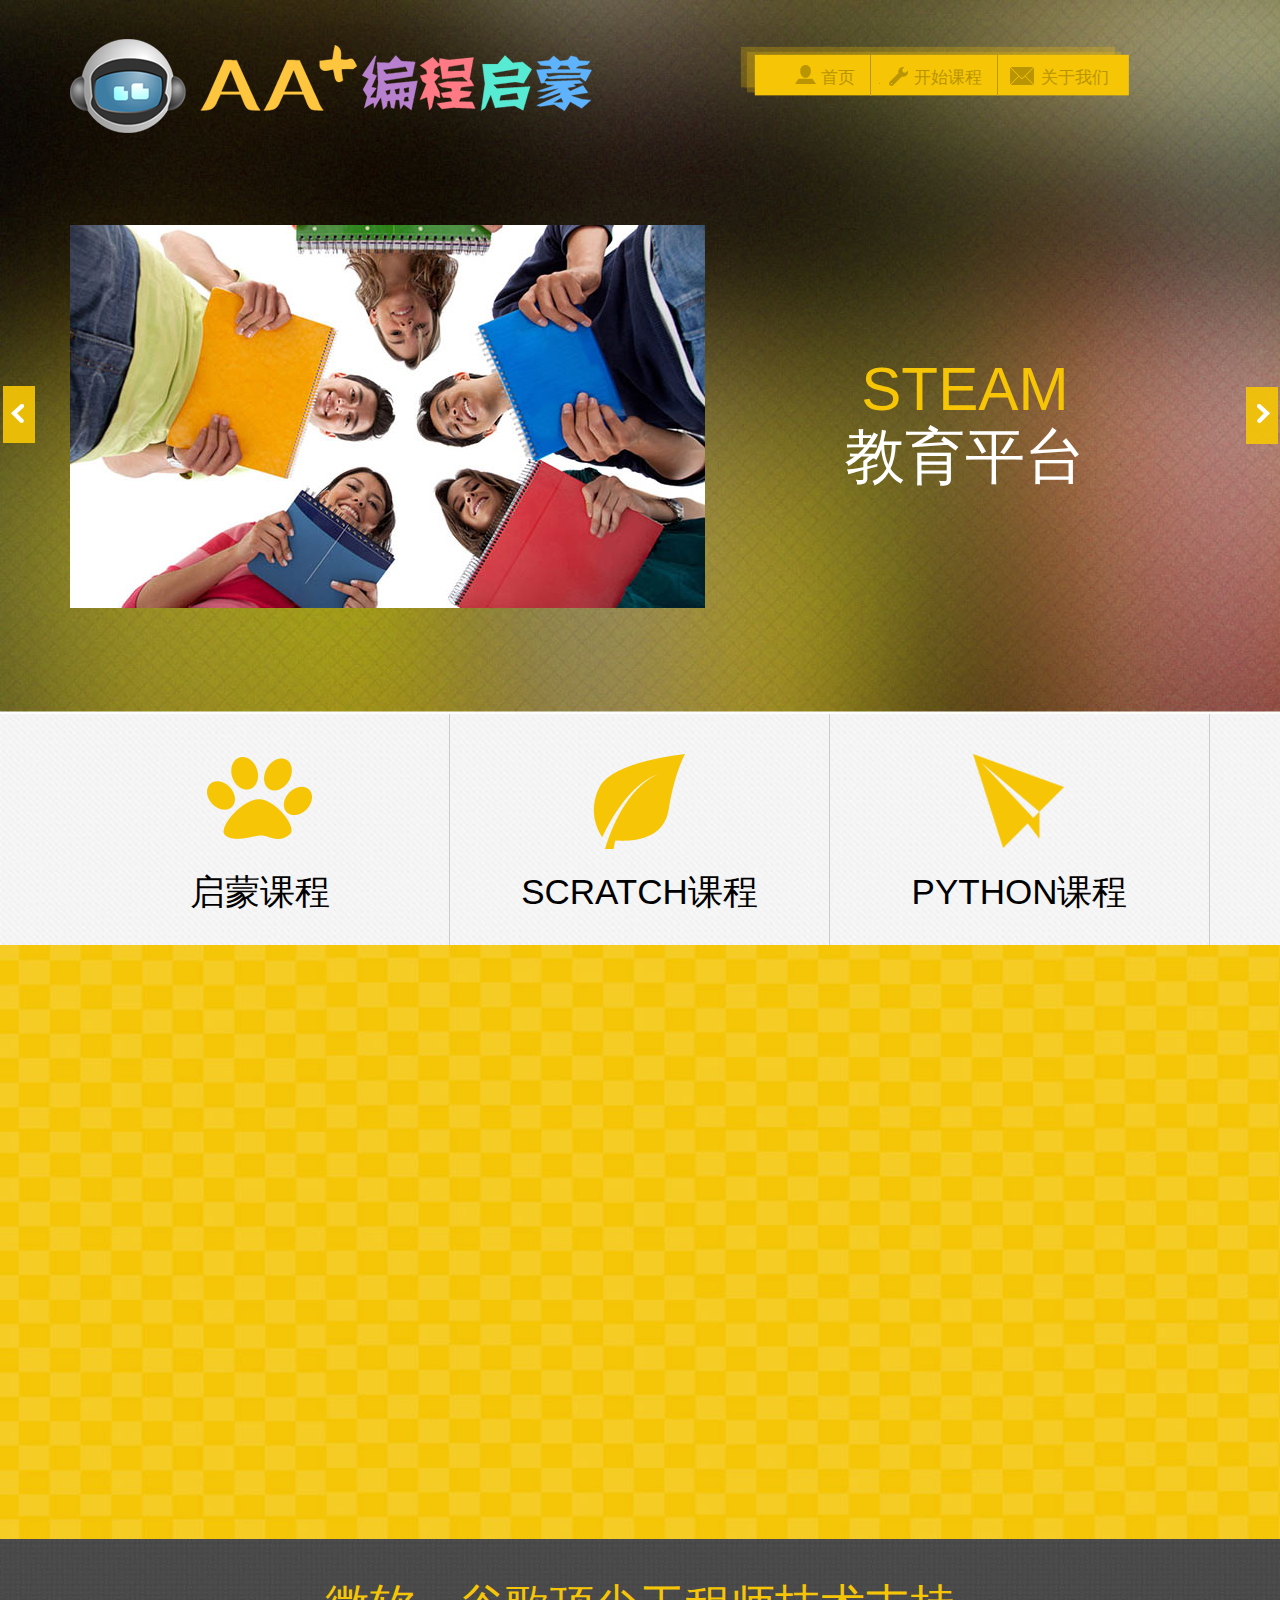
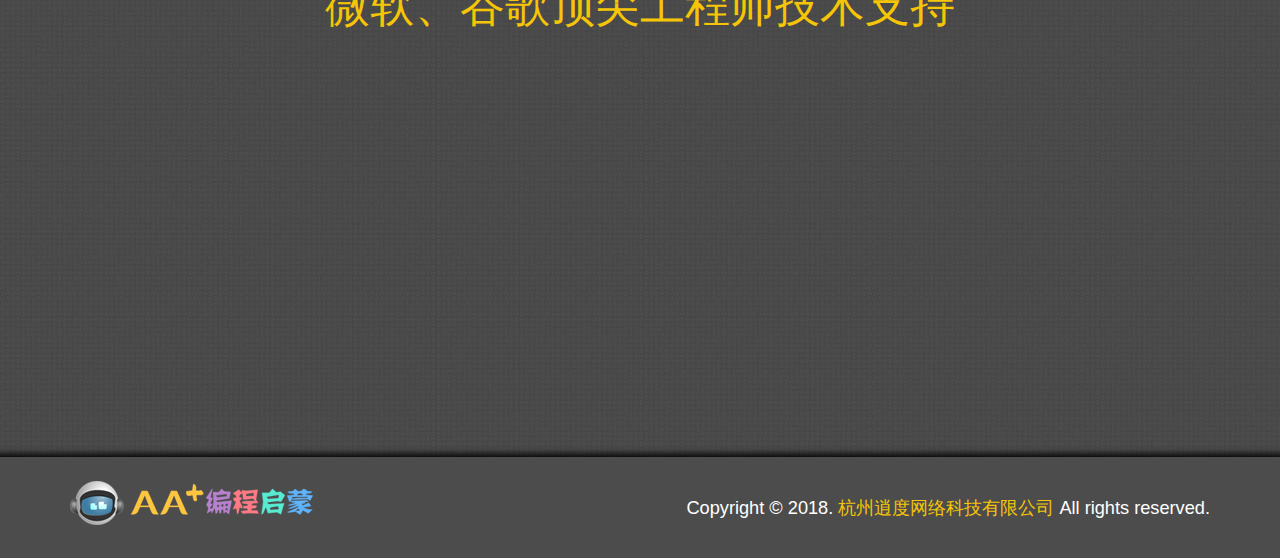
<file: index.html>
<!DOCTYPE html>
<html>
<head>
<title>AA+少儿编程启蒙教学</title>
<link rel="icon" href="images/favicon.ico" type="image/x-icon" />
<link rel="shortcut icon" href="images/favicon.ico" type="image/x-icon" />
<link href="css/bootstrap.css" rel="stylesheet" type="text/css" media="all" />
<!-- jQuery (necessary for Bootstrap's JavaScript plugins) -->
<script src="js/jquery.min.js"></script>
<!-- Custom Theme files -->
<!--theme-style-->
<link href="css/style.css" rel="stylesheet" type="text/css" media="all" />	
<!--//theme-style-->
<meta name="viewport" content="width=device-width, initial-scale=1">
<meta http-equiv="Content-Type" content="text/html; charset=utf-8" />
<meta name="keywords" content="Theyalow Responsive web template, Bootstrap Web Templates, Flat Web Templates, Andriod Compatible web template, 
Smartphone Compatible web template, free webdesigns for Nokia, Samsung, LG, SonyErricsson, Motorola web design" />
<script type="application/x-javascript"> addEventListener("load", function() { setTimeout(hideURLbar, 0); }, false); function hideURLbar(){ window.scrollTo(0,1); } </script>
<!--fonts-->
<link href='#css?family=Open+Sans:400,300,600,700,800' rel='stylesheet' type='text/css'>
<!--//fonts-->
<link rel="stylesheet" href="css/jquery.ui.slider.css" type="text/css" media="all" />
		<link rel="stylesheet" href="css/more.css" type="text/css" media="screen"/>
		<!---- animated-css ---->
<link href="css/animate.css" rel="stylesheet" type="text/css" media="all">
<script src="js/wow.min.js"></script>
		<script>
			 new WOW().init();
		</script>
<!---- animated-css ---->	
</head>
<body> 
<!--header-->
	<div class="header">
			<div class="container">
				<div class="logo">
					<a href="index.html"><img src="images/logo.png" alt="" /></a>
				</div>
				<div class="top-nav">
				<span class="menu"> </span>
					<ul>
						<li><a href="index.html" class="scroll"><span> </span> 首页</a></li>
						<li><a href="curriculum.html" class="scroll"> <span class="service"> </span>开始课程</a></li>						
						<li><a href="about.html" class="scroll"><span class="mail"> </span>关于我们</a></li>
					</ul>
					<script>
					$("span.menu").click(function(){
						$(".top-nav ul").slideToggle(300, function(){
						});
					});
				</script>
				</div>
			<div class="clearfix"> </div>
		</div>
	
	<!--banner-->
	<div class="banner wow bounceIn" data-wow-delay="0.4s">	
		  <div class="wmuSlider example1">
			   <div class="wmuSliderWrapper">
			 <article style="position: absolute; width: 100%; opacity: 0;"> 
				   	<div class="banner-wrap">
					<div class="container">
						<div class="parrot" >
							<iframe src="images/slider1.jpg"  webkitallowfullscreen mozallowfullscreen allowfullscreen></iframe> 
						 </div>
						   <h2 class="cool"><span>STEAM</span> 教育平台</h2>
				   		 <div class="clearfix"> </div>
						 </div>
				   	 </div>
			</article>
			 <article style="position: absolute; width: 100%; opacity: 0;"> 
				   		<div class="banner-wrap">
						<div class="container">
						<div class="parrot" >
						<iframe src="images/slider2.jpg" webkitallowfullscreen mozallowfullscreen allowfullscreen></iframe>
						 </div>
						   <h2 class="cool"><span>微软、谷歌</span> 课程设计</h2>
				   		 <div class="clearfix"> </div>
						 </div>
				   	 </div>
			</article>
			 <article style="position: absolute; width: 100%; opacity: 0;"> 
				   		<div class="banner-wrap">
						<div class="container">
						<div class="parrot" >
							<iframe src="images/slider3.jpg"  webkitallowfullscreen mozallowfullscreen allowfullscreen></iframe> 
						 </div>
						   <h2 class="cool"><span>锻炼思维</span> 培养逻辑</h2>
				   		 <div class="clearfix"> </div>
						 </div>
				   	 </div>
			</article>
			</div>
		</div>
		<!---->
		  <script src="js/jquery.wmuSlider.js"></script> 
			  <script>
       			$('.example1').wmuSlider({
					 pagination : false,
				});         
   		     </script> 	
		
		</div>   
	</div>
	<!--content-->
	<div class="content">
		<div class="free ">
			<div class="container">
				<h1 id="curriculum"></h1>
				<div class="col-md-4 design wow bounceIn" data-wow-delay="0.4s">
					<a href="curriculum.html"><img src="images/arrow.png" alt="" /></a>
					<span>启蒙课程</span>
				</div>
				<div class="col-md-4 design wow bounceIn" data-wow-delay="0.4s">
					<a href="curriculum.html"><img src="images/leaf.png" alt="" /></a>
					<span>Scratch课程</span>
				</div>
				<div class="col-md-4 design wow bounceIn" data-wow-delay="0.4s">
					<a href="curriculum.html"><img src="images/arr.png" alt="" /></a>
					<span>python课程</span>
				</div>
				<div class="clearfix"> </div>
			</div>
		</div>
		<!---->
		<div class="men ">	
		<div class="banner wow bounceIn" data-wow-delay="0.4s">	
		  <div class="wmuSlider example1">
			   <div class="wmuSliderWrapper">
			 <article style="position: absolute; width: 100%; opacity: 0;"> 
				   	<div class="banner-wrap">
					<div class="container">
						<div class="parrot-in" >
							<img src="images/long.png"  webkitallowfullscreen mozallowfullscreen allowfullscreen></img> 
						 </div>
				   		 <div class="clearfix"> </div>
						 </div>
				   	 </div>
			</article>
			 <article style="position: absolute; width: 100%; opacity: 0;"> 
				   		<div class="banner-wrap">
						<div class="container">
						<div class="parrot-in" >
						<img src="images/long.png" webkitallowfullscreen mozallowfullscreen allowfullscreen></img>
						 </div>
				   		 <div class="clearfix"> </div>
						 </div>
				   	 </div>
			</article>
			 <article style="position: absolute; width: 100%; opacity: 0;"> 
				   		<div class="banner-wrap">
						<div class="container">
						<div class="parrot-in" >
							<img src="images/long.png"  webkitallowfullscreen mozallowfullscreen allowfullscreen></img> 
						 </div>
				   		 <div class="clearfix"> </div>
						 </div>
				   	 </div>
			</article>
			</div>
		</div>
		<!---->
		  <script src="js/jquery.wmuSlider.js"></script> 
			  <script>
       			$('.example1').wmuSlider({
					 pagination : false,
				});         
   		     </script> 	
		
		</div>   	
		</div>
	
		<script type="text/javascript" src="js/jquery.min.js"></script>
		<script type="text/javascript" src="js/jquery-ui.min.js"></script>
		<script type="text/javascript">
			/*
			the images preload plugin
			*/
			(function($) {
				$.fn.preload = function(options) {
					var opts 	= $.extend({}, $.fn.preload.defaults, options);
					o			= $.meta ? $.extend({}, opts, this.data()) : opts;
					var c		= this.length,
						l		= 0;
					return this.each(function() {
						var $i	= $(this);
						$('<img/>').load(function(i){
							++l;
							if(l == c) o.onComplete();
						}).attr('src',$i.attr('src'));	
					});
				};
				$.fn.preload.defaults = {
					onComplete	: function(){return false;}
				};
			})(jQuery);
		</script>
		<script type="text/javascript">
			/*
			the thumbnail slider plugin
			*/
			(function($) {
				
				var methods = {
					init 	: function(options) {
					var opts = $.extend({}, $.fn.thumbnailSlider.defaults, options);
					return this.each(function() {
						var $this 				= $(this),
						o 					= $.meta ? $.extend({}, opts, $pxs_container.data()) : opts;

						var $ts_container		= $this.children('.ts_container'),
						$ts_thumbnails		= $ts_container.children('.ts_thumbnails'),
						$nav_elems			= $ts_container.children('li').not($ts_thumbnails),
						total_elems			= $nav_elems.length,
						$ts_preview_wrapper	= $ts_thumbnails.children('.ts_preview_wrapper'),
						$arrow				= $ts_thumbnails.children('span'),
						$ts_preview			= $ts_preview_wrapper.children('.ts_preview');

						/*
						calculate sizes for $ts_thumbnails:
						width 	-> width thumbnail + border (2*5)
						height 	-> height thumbnail + border + triangle height(6)
						top		-> -(height plus margin of 5)
						left	-> leftDot - 0.5*width + 0.5*widthNavDot
							this will be set when hovering the nav,
							and the default value will correspond to the first nav dot
						 */
						var w_ts_thumbnails	= o.thumb_width + 2*5,
						h_ts_thumbnails	= o.thumb_height + 2*5 + 6,
						t_ts_thumbnails	= -(h_ts_thumbnails + 5),
						$first_nav		= $nav_elems.eq(0),
						l_ts_thumbnails	= $first_nav.position().left - 0.5*w_ts_thumbnails + 0.5*$first_nav.width();

						$ts_thumbnails.css({
							width	: w_ts_thumbnails + 'px',
							height	: h_ts_thumbnails + 'px',
							top		: t_ts_thumbnails + 'px',
							left	: l_ts_thumbnails + 'px'
						});

						/*
						calculate the top and left for the arrow of the tooltip
						top		-> thumb height + border(2*5)
						left	-> (thumb width + border)/2 -width/2
						 */
						var t_arrow	= o.thumb_height + 2*5,
						l_arrow	= (o.thumb_width + 2*5) / 2 - $arrow.width() / 2;
						$arrow.css({
							left	: l_arrow + 'px',
							top		: t_arrow + 'px'
						});

						/*
						calculate the $ts_preview width -> thumb width times number of thumbs
						 */
						$ts_preview.css('width' , total_elems*o.thumb_width + 'px');

						/*
						set the $ts_preview_wrapper width and height -> thumb width / thumb height
						 */
						$ts_preview_wrapper.css({
							width	: o.thumb_width + 'px',
							height	: o.thumb_height + 'px'
						});

						//hover the nav elems
						$nav_elems.bind('mouseenter',function(){
							var $nav_elem	= $(this),
							idx			= $nav_elem.index();

							/*
							calculate the new left
							for $ts_thumbnails
							 */
							var new_left	= $nav_elem.position().left - 0.5*w_ts_thumbnails + 0.5*$nav_elem.width();

							$ts_thumbnails.stop(true)
							.show()
							.animate({
								left	: new_left + 'px'
							},o.speed,o.easing);

							/*
							animate the left of the $ts_preview to show the right thumb
							 */
							$ts_preview.stop(true)
							.animate({
								left	: -idx*o.thumb_width + 'px'
							},o.speed,o.easing);

							//zoom in the thumb image if zoom is true
							if(o.zoom && o.zoomratio > 1){
								var new_width	= o.zoomratio * o.thumb_width,
								new_height	= o.zoomratio * o.thumb_height;

								//increase the $ts_preview width in order to fit the zoomed image
								var ts_preview_w	= $ts_preview.width();
								$ts_preview.css('width' , (ts_preview_w - o.thumb_width + new_width)  + 'px');

								$ts_preview.children().eq(idx).find('img').stop().animate({
									width		: new_width + 'px',
									height		: new_height + 'px'
								},o.zoomspeed);
							}

						}).bind('mouseleave',function(){
							//if zoom set the width and height to defaults
							if(o.zoom && o.zoomratio > 1){
								var $nav_elem	= $(this),
								idx			= $nav_elem.index();
								$ts_preview.children().eq(idx).find('img').stop().css({
									width	: o.thumb_width + 'px',
									height	: o.thumb_height + 'px'
								});
							}

							$ts_thumbnails.stop(true)
							.hide();

						}).bind('click',function(e){
							var $nav_elem	= $(this),
							idx			= $nav_elem.index();
							$nav_elems.removeClass('selected').eq(idx).addClass('selected');
							o.onClick(idx);
								//e.preventDefault();
						});
					});
					},
					update 	: function(idx) {
						return this.each(function(){
							var $this 			= $(this),
								$ts_container	= $this.children('.ts_container'),
								$ts_thumbnails	= $ts_container.children('.ts_thumbnails'),
								$nav_elems		= $ts_container.children('li').not($ts_thumbnails);
							$nav_elems.removeClass('selected').eq(idx).addClass('selected');
						});	
					}
				};
				
				$.fn.thumbnailSlider = function(method) {
					if ( methods[method] ) {
						return methods[method].apply( this, Array.prototype.slice.call( arguments, 1 ));
					} else if ( typeof method === 'object' || ! method ) {
						return methods.init.apply( this, arguments );
					} else {
						$.error( 'Method ' +  method + ' does not exist on jQuery.thumbnailSlider' );
					}  
				};
				$.fn.thumbnailSlider.defaults = {
					speed		: 100,//speed of each slide animation
					easing		: 'jswing',//easing effect for the slide animation
					thumb_width	: 75,//your photos width
					thumb_height: 75,//your photos height
					zoom		: false,//zoom animation for the thumbs
					zoomratio	: 1.3,//multiplicator for zoom (must be > 1)
					zoomspeed	: 15000,//speed of zoom animation
					onClick		: function(){return false;}//click callback
				};
			})(jQuery);
		</script>
		<script type="text/javascript">
			$(function() {
				var $thumbnailSlider= $('#thumbnailSlider'),
					$slider			= $('#slider'),
					$pg_photos		= $('#pg_photos'),
					$pg_container	= $('#pg_container'),
					$pg_scrollWrapper	= $('#pg_scrollWrapper'),
					$pg_photos_elem	= $pg_photos.children(),
					$pg_photos_img	= $pg_photos_elem.find('img'),
					is_safari = navigator.userAgent.toLowerCase().indexOf('safari') > -1 
								&& 
									  navigator.userAgent.toLowerCase().indexOf('chrome') == -1,
					pg_photos_width	= 0;				  
				
				//preload the images				
				$pg_photos_img.preload({
					onComplete	: function(){
						init();
						//force the hashchange event
						//so that it slides to the image passed in the url
						$(window).hashchange();
					}
				});
				function init(){
					initThumbnailSlider();
					configGallery();
					initSlider();
					initEvents();
				}
				//init the thumbs slider plugin
				function initThumbnailSlider(){
					$thumbnailSlider.thumbnailSlider({
							thumb_width	: 75,
						thumb_height: 75
						});
				}
				function configGallery(){
					$('BODY').css('overflow-x','hidden');
					//we need to set the width of the $pg_photos,
					//which is the sum of its childrens width
						$pg_photos.children().each(function(){
							pg_photos_width += $(this).outerWidth(true);
						});
						$pg_photos.css('width',pg_photos_width+'px');
				}
				function initSlider(){
					$pg_scrollWrapper.show();
						//innitialize the slider
					var old_value 	= 0, //last value of the slider
						dir			= 1; //direction 	
						$slider.slider('destroy').slider({
							orientation	: 'horizontal',
							max			: pg_photos_width - $pg_photos.children(':last').outerWidth(true),
							min			: 0,
							value		: 0,
							slide		: function(event, ui) {
								$pg_photos.css('left',-ui.value+'px');						
							//the 3d effect
								if(is_safari){
								//the dir will define the value for the rotationY (negative or positive)
								dir 		= (old_value < ui.value) ? 1 : -1;
								old_value 	= ui.value;	
									if(dir == 1 && !$pg_container.hasClass('turnLeft'))	
									$pg_container.addClass('turnLeft')
												 .removeClass('turnRight flat');
									else if(dir == -1 && !$pg_container.hasClass('turnRight'))	
									$pg_container.addClass('turnRight')
												 .removeClass('turnLeft flat');
								}	
							},
							stop: function(event, ui) {
								if(is_safari){
									$pg_container.addClass('flat')
											 .removeClass('turnLeft turnRight');
								}			 
							}
						});
				}
				function initEvents(){
					//if we mouse over a photo, show the description sored in the alt attr
					$pg_photos_elem.bind('mouseenter',function(e){
						var $e		= $(this);
							$img	= $e.find('img'),
							descr	= $img.attr('alt');
						
						$('<span>'+ descr +'</span>').hide().insertAfter($img).fadeIn();
					}).bind('mouseleave',function(e){
						var $e		= $(this);
							$descr	= $e.find('span');
						
						$descr.fadeOut();
				});
				
					//slide as we scroll with the mouse
						$pg_container.mousewheel(function(e, delta) {
						var speed	= 450,
							inc 	= -delta*speed,
								min	= $slider.slider('option','min'),
								max = $slider.slider('option','max');
							
							var val = $slider.slider('value') + inc;
							if(val < min)
								val = min;
							else if(val > max)
								val = max;
							
							$slider.slider('value', val);
						$pg_photos.stop().animate({
								left	: -(val) + 'px'
						},800,'easeOutExpo',function(){
							if(is_safari){
								$pg_container.addClass('flat')
											 .removeClass('turnLeft turnRight');
							}	
						});
						if(is_safari){
							if(delta < 0 && !$pg_container.hasClass('turnLeft'))	
								$pg_container.addClass('turnLeft')
											 .removeClass('turnRight flat');
							else if(delta > 0 && !$pg_container.hasClass('turnRight'))	
								$pg_container.addClass('turnRight')
											 .removeClass('turnLeft flat');
						}
							return false;
						});
						
						$(window).hashchange( function(){
						//the index in the url hash
							var idx 			= location.hash.split('#')[1];
						if(!idx){
							//we assume the current is the first one,
							//so set the first thumb nav elem as selected
							$thumbnailSlider.thumbnailSlider('update',0);
							return;
						}
						//set the thumb nav elem as selected
						$thumbnailSlider.thumbnailSlider('update',idx-1);
						//based on the current left value for the pg_photos, 
						//and the left of the element, we know how much to slide
							var	current_left 	= parseFloat($pg_photos.css('left'),10),
							elem_left		= $pg_photos_elem.eq(idx-1).offset().left;
						//update the ui slider 
							$slider.slider('value',Math.abs(parseInt(current_left - elem_left,10)));
						//slide to element
							$pg_photos.stop().animate({
								left	: current_left - elem_left + 'px'
							},800,'easeInOutExpo');
						});
					}
			});
        </script>

		<!---->
		<div class="sed-ut">
			<div class="container">
			<h3>微软、谷歌顶尖工程师技术支持</h3>
				<div class="col-md-7 design-free wow bounceIn" data-wow-delay="0.4s">
					<img src="images/co.png" class="img-responsive" alt="" />
					<span>完美适配</span>
				</div>
				<div class="col-md-5 design-in wow bounceIn" data-wow-delay="0.4s">
					<ul>
							<li><a href="#"><span> </span>专业的STEAM教育课程内容设计</a></li>
							<li><a href="#"><span> </span>国内首家实现手机、平板、电脑三端互通的在线编程平台</a></li>
							<li><a href="#"><span> </span>随时随刻，无需下载，直接进入课程</a></li>
							<li><a href="#"><span> </span>让您的孩子不仅仅是在玩游戏，更是在开发逻辑思维能力</a></li>
						</ul>

				</div>
				
				<div class="clearfix"> </div>
			</div>
		</div>
	</div>
	<!--footer-->
	<div class="footer ">
		<div class="container">
						<a href="#" class="footer-left"><img  src="images/logo-1.png" alt=" " /></a>		
					 <p class="footer-grid">Copyright &copy; 2018.<a target="_blank" href="http://www.suredo.net/"> 杭州逍度网络科技有限公司 </a> All rights reserved.					
				<div class="clearfix"> </div>
			 	</div>
			 	
		 </div>

<div style="display:none"><script src='http://v7.cnzz.com/stat.php?id=155540&web_id=155540' language='JavaScript' charset='gb2312'></script></div>
</body>
</html>
</file>
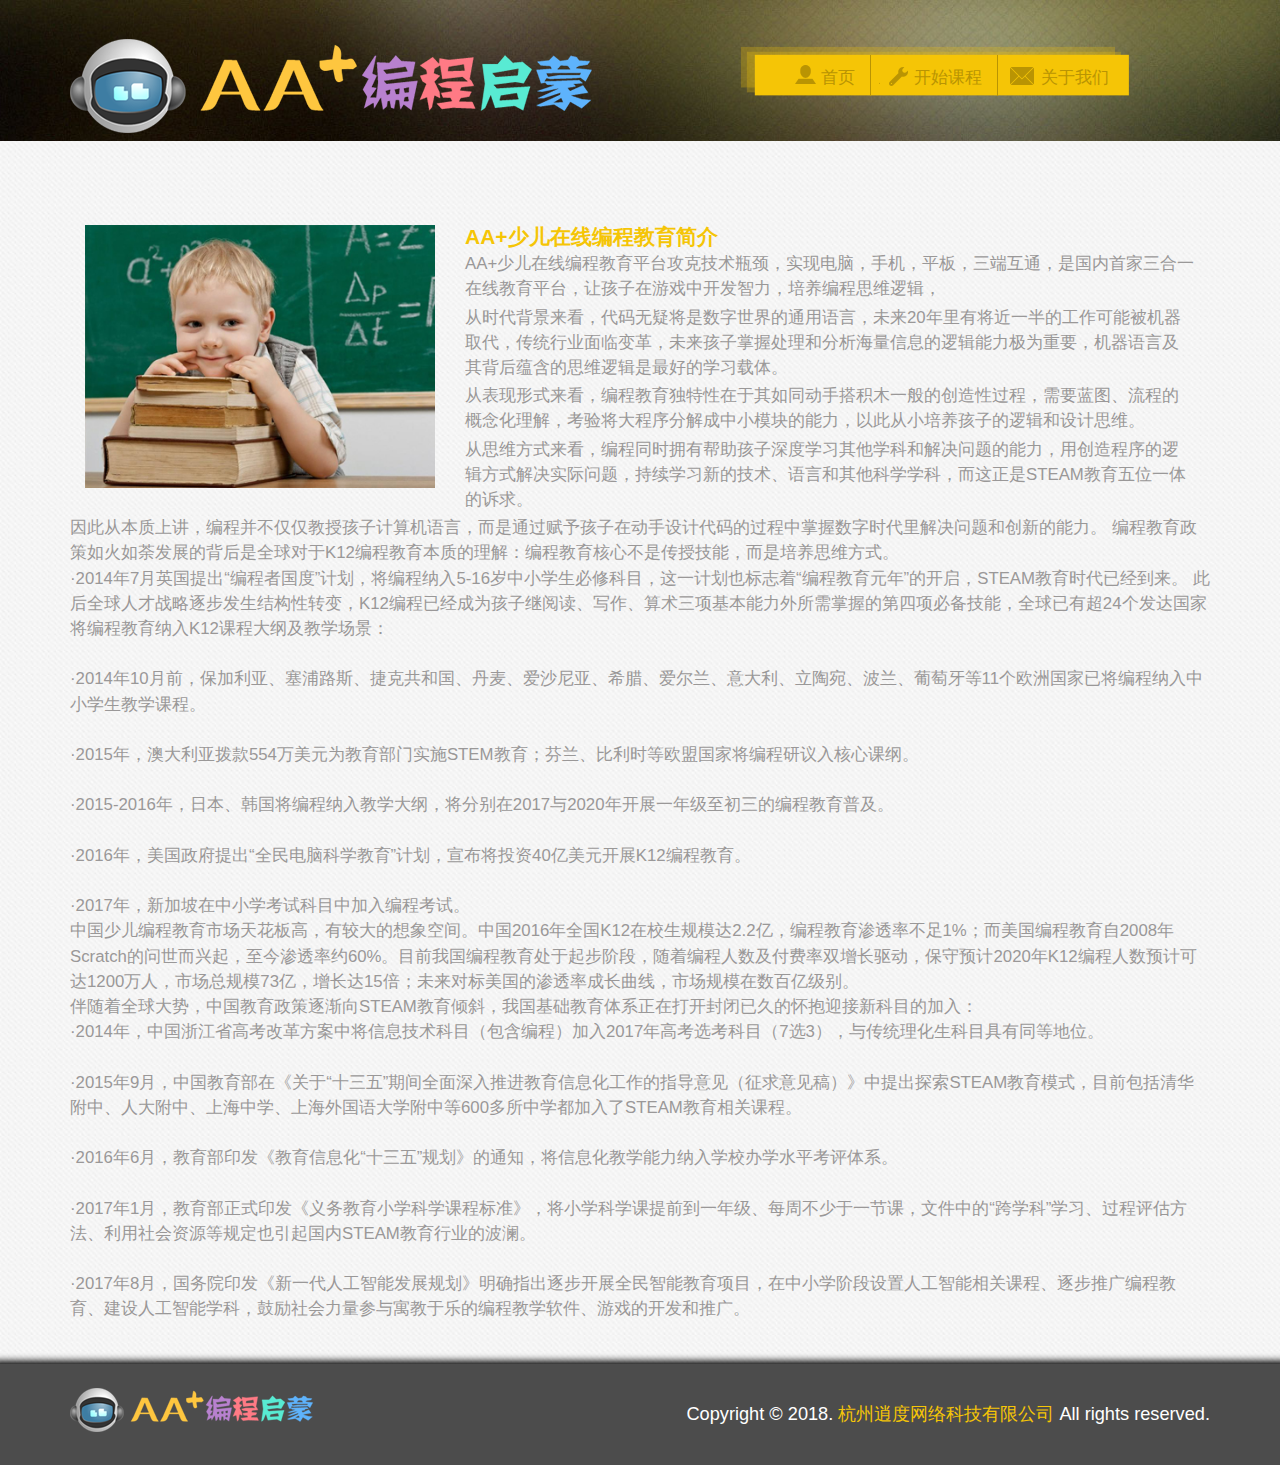
<file: about.html>
<!DOCTYPE html>
<html>
<head>
<title>AA+少儿编程启蒙教学</title>
<link rel="icon" href="images/favicon.ico" type="image/x-icon" />
<link rel="shortcut icon" href="images/favicon.ico" type="image/x-icon" />
<link href="css/bootstrap.css" rel="stylesheet" type="text/css" media="all" />
<!-- jQuery (necessary for Bootstrap's JavaScript plugins) -->
<script src="js/jquery.min.js"></script>
<!-- Custom Theme files -->
<!--theme-style-->
<link href="css/style.css" rel="stylesheet" type="text/css" media="all" />	
<!--//theme-style-->
<meta name="viewport" content="width=device-width, initial-scale=1">
<meta http-equiv="Content-Type" content="text/html; charset=utf-8" />
<meta name="keywords" content="Theyalow Responsive web template, Bootstrap Web Templates, Flat Web Templates, Andriod Compatible web template, 
Smartphone Compatible web template, free webdesigns for Nokia, Samsung, LG, SonyErricsson, Motorola web design" />
<script type="application/x-javascript"> addEventListener("load", function() { setTimeout(hideURLbar, 0); }, false); function hideURLbar(){ window.scrollTo(0,1); } </script>
<!--fonts-->
<link href='#css?family=Open+Sans:400,300,600,700,800' rel='stylesheet' type='text/css'>
<!--//fonts-->
<!---- animated-css ---->
<link href="css/animate.css" rel="stylesheet" type="text/css" media="all">
<script src="js/wow.min.js"></script>
		<script>
			 new WOW().init();
		</script>
<!---- animated-css ---->	
</head>
<body> 
<!--header-->
	<div class="header-in">
			<div class="container">
				<div class="logo">
					<a href="index.html"><img src="images/logo.png" alt="" /></a>
				</div>
				<div class="top-nav">
				<span class="menu"> </span>
					<ul>
						<li><a href="index.html" class="scroll"><span> </span> 首页</a></li>
						<li><a href="curriculum.html" class="scroll"> <span class="service"> </span>开始课程</a></li>						
						<li><a href="about.html" class="scroll"><span class="mail"> </span>关于我们</a></li>
					</ul>
					<script>
					$("span.menu").click(function(){
						$(".top-nav ul").slideToggle(300, function(){
						});
					});
				</script>
				</div>
			<div class="clearfix"> </div>
		</div>
	</div>
	<!--content-->
				<div class="single">
			<div class="container">
				
				
				<div class="blog-top-in">
					<div class="col-md-4 top-blog">
						<a href="#"><img class="img-responsive" src="images/s4.jpg" alt=" " ></a>
					</div>
					<div class="col-md-8 sed-in">
						<h4>AA+少儿在线编程教育简介</h4>														  						
						<p>AA+少儿在线编程教育平台攻克技术瓶颈，实现电脑，手机，平板，三端互通，是国内首家三合一在线教育平台，让孩子在游戏中开发智力，培养编程思维逻辑，</p>
<p>从时代背景来看，代码无疑将是数字世界的通用语言，未来20年里有将近一半的工作可能被机器取代，传统行业面临变革，未来孩子掌握处理和分析海量信息的逻辑能力极为重要，机器语言及其背后蕴含的思维逻辑是最好的学习载体。</p>
<p>从表现形式来看，编程教育独特性在于其如同动手搭积木一般的创造性过程，需要蓝图、流程的概念化理解，考验将大程序分解成中小模块的能力，以此从小培养孩子的逻辑和设计思维。</p>
<p>从思维方式来看，编程同时拥有帮助孩子深度学习其他学科和解决问题的能力，用创造程序的逻辑方式解决实际问题，持续学习新的技术、语言和其他科学学科，而这正是STEAM教育五位一体的诉求。</p>

					</div>
					<div class="clearfix"> </div>
				</div>
				<p class="at-in">因此从本质上讲，编程并不仅仅教授孩子计算机语言，而是通过赋予孩子在动手设计代码的过程中掌握数字时代里解决问题和创新的能力。
编程教育政策如火如荼发展的背后是全球对于K12编程教育本质的理解：编程教育核心不是传授技能，而是培养思维方式。
<br> ·2014年7月英国提出“编程者国度”计划，将编程纳入5-16岁中小学生必修科目，这一计划也标志着“编程教育元年”的开启，STEAM教育时代已经到来。   
此后全球人才战略逐步发生结构性转变，K12编程已经成为孩子继阅读、写作、算术三项基本能力外所需掌握的第四项必备技能，全球已有超24个发达国家将编程教育纳入K12课程大纲及教学场景：</br> 
  <br>·2014年10月前，保加利亚、塞浦路斯、捷克共和国、丹麦、爱沙尼亚、希腊、爱尔兰、意大利、立陶宛、波兰、葡萄牙等11个欧洲国家已将编程纳入中小学生教学课程。</br> 
  <br>·2015年，澳大利亚拨款554万美元为教育部门实施STEM教育；芬兰、比利时等欧盟国家将编程研议入核心课纲。</br> 
  <br>·2015-2016年，日本、韩国将编程纳入教学大纲，将分别在2017与2020年开展一年级至初三的编程教育普及。</br> 
  <br>·2016年，美国政府提出“全民电脑科学教育”计划，宣布将投资40亿美元开展K12编程教育。</br> 
  <br>·2017年，新加坡在中小学考试科目中加入编程考试。</br> 
中国少儿编程教育市场天花板高，有较大的想象空间。中国2016年全国K12在校生规模达2.2亿，编程教育渗透率不足1%；而美国编程教育自2008年Scratch的问世而兴起，至今渗透率约60%。目前我国编程教育处于起步阶段，随着编程人数及付费率双增长驱动，保守预计2020年K12编程人数预计可达1200万人，市场总规模73亿，增长达15倍；未来对标美国的渗透率成长曲线，市场规模在数百亿级别。</br> 
伴随着全球大势，中国教育政策逐渐向STEAM教育倾斜，我国基础教育体系正在打开封闭已久的怀抱迎接新科目的加入：
  <br>·2014年，中国浙江省高考改革方案中将信息技术科目（包含编程）加入2017年高考选考科目（7选3），与传统理化生科目具有同等地位。</br> 
  <br>·2015年9月，中国教育部在《关于“十三五”期间全面深入推进教育信息化工作的指导意见（征求意见稿）》中提出探索STEAM教育模式，目前包括清华附中、人大附中、上海中学、上海外国语大学附中等600多所中学都加入了STEAM教育相关课程。</br> 
  <br>·2016年6月，教育部印发《教育信息化“十三五”规划》的通知，将信息化教学能力纳入学校办学水平考评体系。</br> 
  <br>·2017年1月，教育部正式印发《义务教育小学科学课程标准》，将小学科学课提前到一年级、每周不少于一节课，文件中的“跨学科”学习、过程评估方法、利用社会资源等规定也引起国内STEAM教育行业的波澜。</br> 
  <br>·2017年8月，国务院印发《新一代人工智能发展规划》明确指出逐步开展全民智能教育项目，在中小学阶段设置人工智能相关课程、逐步推广编程教育、建设人工智能学科，鼓励社会力量参与寓教于乐的编程教学软件、游戏的开发和推广。</br> 
</p>						
						

		</div>			
	</div>
			

		
	
	<!--footer-->
	<div class="footer">
		<div class="container">
						<a href="#" class="footer-left"><img  src="images/logo-1.png" alt=" " /></a>
					 <p class="footer-grid">Copyright &copy; 2018.<a target="_blank" href="http://www.suredo.net/"> 杭州逍度网络科技有限公司 </a> All rights reserved.		
					
				<div class="clearfix"> </div>
			 	</div>
			 	
		 </div>

<div style="display:none"><script src='http://v7.cnzz.com/stat.php?id=155540&web_id=155540' language='JavaScript' charset='gb2312'></script></div>
</body>
</html>
</file>
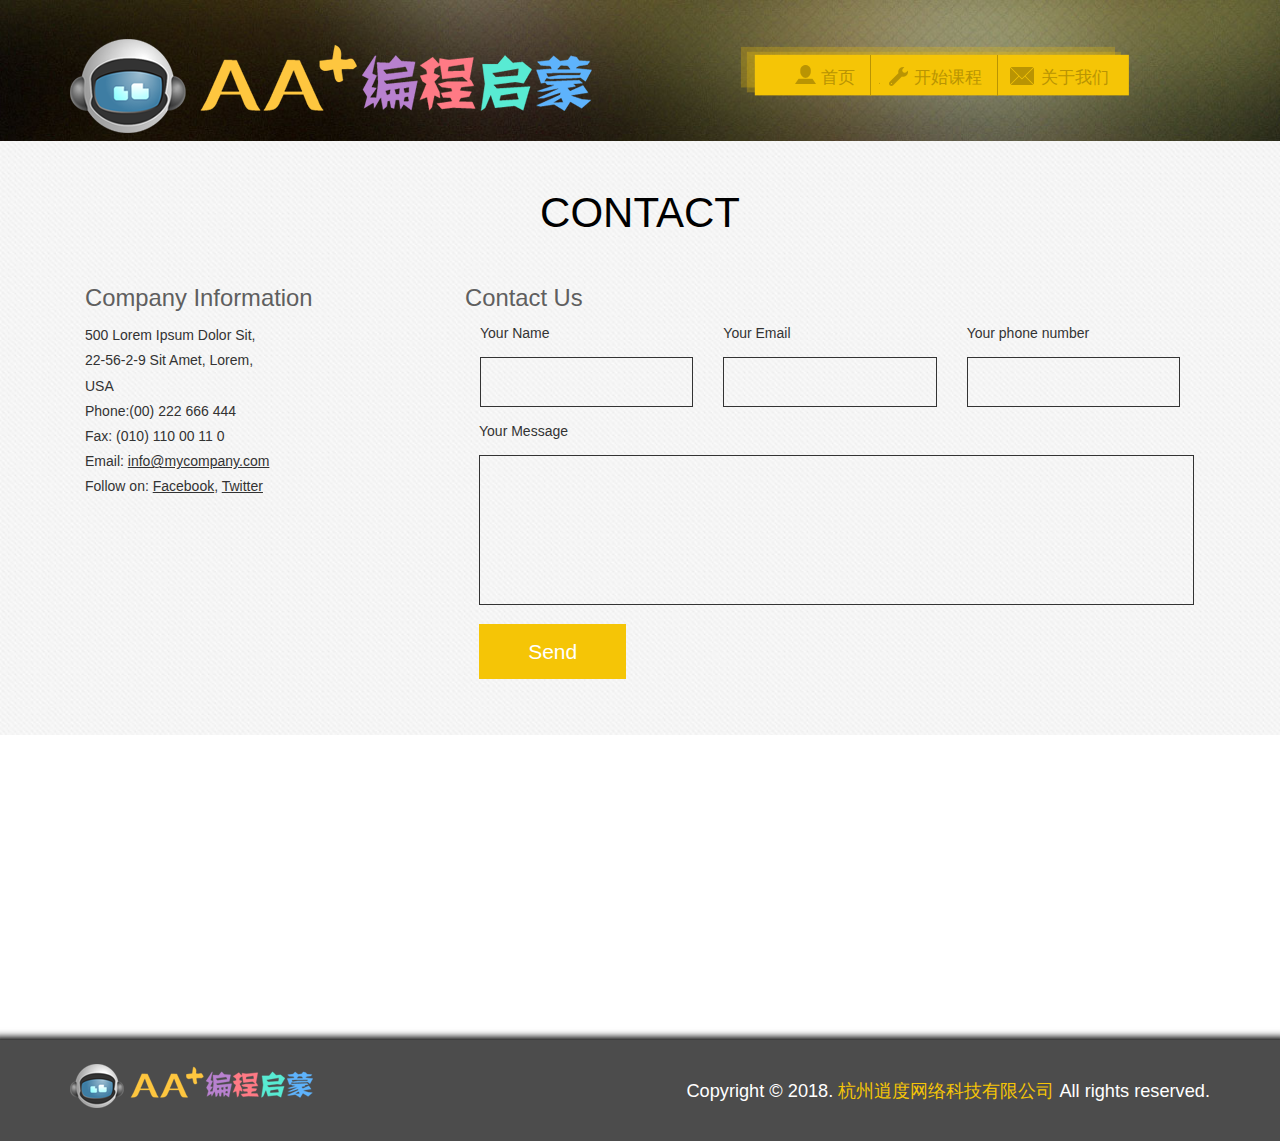
<file: contact.html>
<!DOCTYPE html>
<html>
<head>
<title>AA+少儿编程启蒙教学</title>
<link rel="icon" href="images/favicon.ico" type="image/x-icon" />
<link rel="shortcut icon" href="images/favicon.ico" type="image/x-icon" />
<link href="css/bootstrap.css" rel="stylesheet" type="text/css" media="all" />
<!-- jQuery (necessary for Bootstrap's JavaScript plugins) -->
<script src="js/jquery.min.js"></script>
<!-- Custom Theme files -->
<!--theme-style-->
<link href="css/style.css" rel="stylesheet" type="text/css" media="all" />	
<!--//theme-style-->
<meta name="viewport" content="width=device-width, initial-scale=1">
<meta http-equiv="Content-Type" content="text/html; charset=utf-8" />
<meta name="keywords" content="Theyalow Responsive web template, Bootstrap Web Templates, Flat Web Templates, Andriod Compatible web template, 
Smartphone Compatible web template, free webdesigns for Nokia, Samsung, LG, SonyErricsson, Motorola web design" />
<script type="application/x-javascript"> addEventListener("load", function() { setTimeout(hideURLbar, 0); }, false); function hideURLbar(){ window.scrollTo(0,1); } </script>
<!--fonts-->
<link href='#css?family=Open+Sans:400,300,600,700,800' rel='stylesheet' type='text/css'>
<!--//fonts-->
<!---- animated-css ---->
<link href="css/animate.css" rel="stylesheet" type="text/css" media="all">
<script src="js/wow.min.js"></script>
		<script>
			 new WOW().init();
		</script>
<!---- animated-css ---->	
</head>
<body> 
<!--header-->
	<div class="header-in">
			<div class="container">
				<div class="logo">
					<a href="index.html"><img src="images/logo.png" alt="" /></a>
				</div>
				<div class="top-nav">	
					<span class="menu"> </span>				
					<ul>
						<li><a href="index.html" class="scroll"><span> </span> 首页</a></li>
						<li><a href="curriculum.html" class="scroll"> <span class="service"> </span>开始课程</a></li>						
						<li><a href="about.html" class="scroll"><span class="mail"> </span>关于我们</a></li>
					</ul>
					<script>
					$("span.menu").click(function(){
						$(".top-nav ul").slideToggle(300, function(){
						});
					});
				</script>
				</div>
			<div class="clearfix"> </div>
		</div>
	</div> 
	<!--content-->
	<div class="content">	
			<div class="contact">
			<div class="container">
				<h3>contact</h3>
				<div class="contact-in wow bounceIn" data-wow-delay="0.4s">
				<div class=" col-md-4 contact-inline">
				     	<h5>Company Information</h5>
						    	<p>500 Lorem Ipsum Dolor Sit,</p>
						   		<p>22-56-2-9 Sit Amet, Lorem,</p>
						   		<p>USA</p>
				   		<p>Phone:(00) 222 666 444</p>
				   		<p>Fax: (010) 110 00 11 0</p>
				 	 	<p>Email: <a href="mailto:info@mycompany.com">info@mycompany.com</a></p>
				   		<p>Follow on: <span>Facebook</span>, <span>Twitter</span></p>
				    </div>
				<div class=" col-md-8 contact-left">
				  	<h5>Contact Us</h5>
					    <form>
								<div class="grid-contact">
								<div class="col-md-4 contact-grid">
									<p class="your-para">Your Name</p>
									<input type="text" value="" onfocus="this.value='';" onblur="if (this.value == '') {this.value ='';}">
								</div>
								<div class="col-md-4 contact-grid">
									<p class="your-para">Your Email</p>
									<input type="text" value="" onfocus="this.value='';" onblur="if (this.value == '') {this.value ='';}">
								</div>
								<div class="col-md-4 contact-grid">
									<p class="your-para">Your phone number</p>
									<input type="text" value="" onfocus="this.value='';" onblur="if (this.value == '') {this.value ='';}">
								</div>
								</div>
								<p class="message-para">Your Message</p>
								<textarea cols="77" rows="6" value=" " onfocus="this.value='';" onblur="if (this.value == '') {this.value = '';}"></textarea>
								<div class="send">
								<input type="submit" value="Send" >
								</div>
							</form>
				  </div>			
					  <div class="clearfix"></div>
				 </div>
				</div>
		</div>	
	<div class="map">
	<iframe src="https://www.google.com/maps/embed?pb=!1m18!1m12!1m3!1d12947831.742778081!2d-95.665!3d37.599999999999994!2m3!1f0!2f0!3f0!3m2!1i1024!2i768!4f13.1!3m3!1m2!1s0x54eab584e432360b%3A0x1c3bb99243deb742!2sUnited+States!5e0!3m2!1sen!2sin!4v1421968993896"></iframe>
	</div>
	</div>
	<!--footer-->
	<div class="footer">
		<div class="container">
						<a href="#" class="footer-left"><img  src="images/logo-1.png" alt=" " /></a>
					 <p class="footer-grid">Copyright &copy; 2018.<a target="_blank" href="http://www.suredo.net/"> 杭州逍度网络科技有限公司 </a> All rights reserved.		
					
				<div class="clearfix"> </div>
			 	</div>
			 	
		 </div>

<div style="display:none"><script src='http://v7.cnzz.com/stat.php?id=155540&web_id=155540' language='JavaScript' charset='gb2312'></script></div>
</body>
</html>
</file>
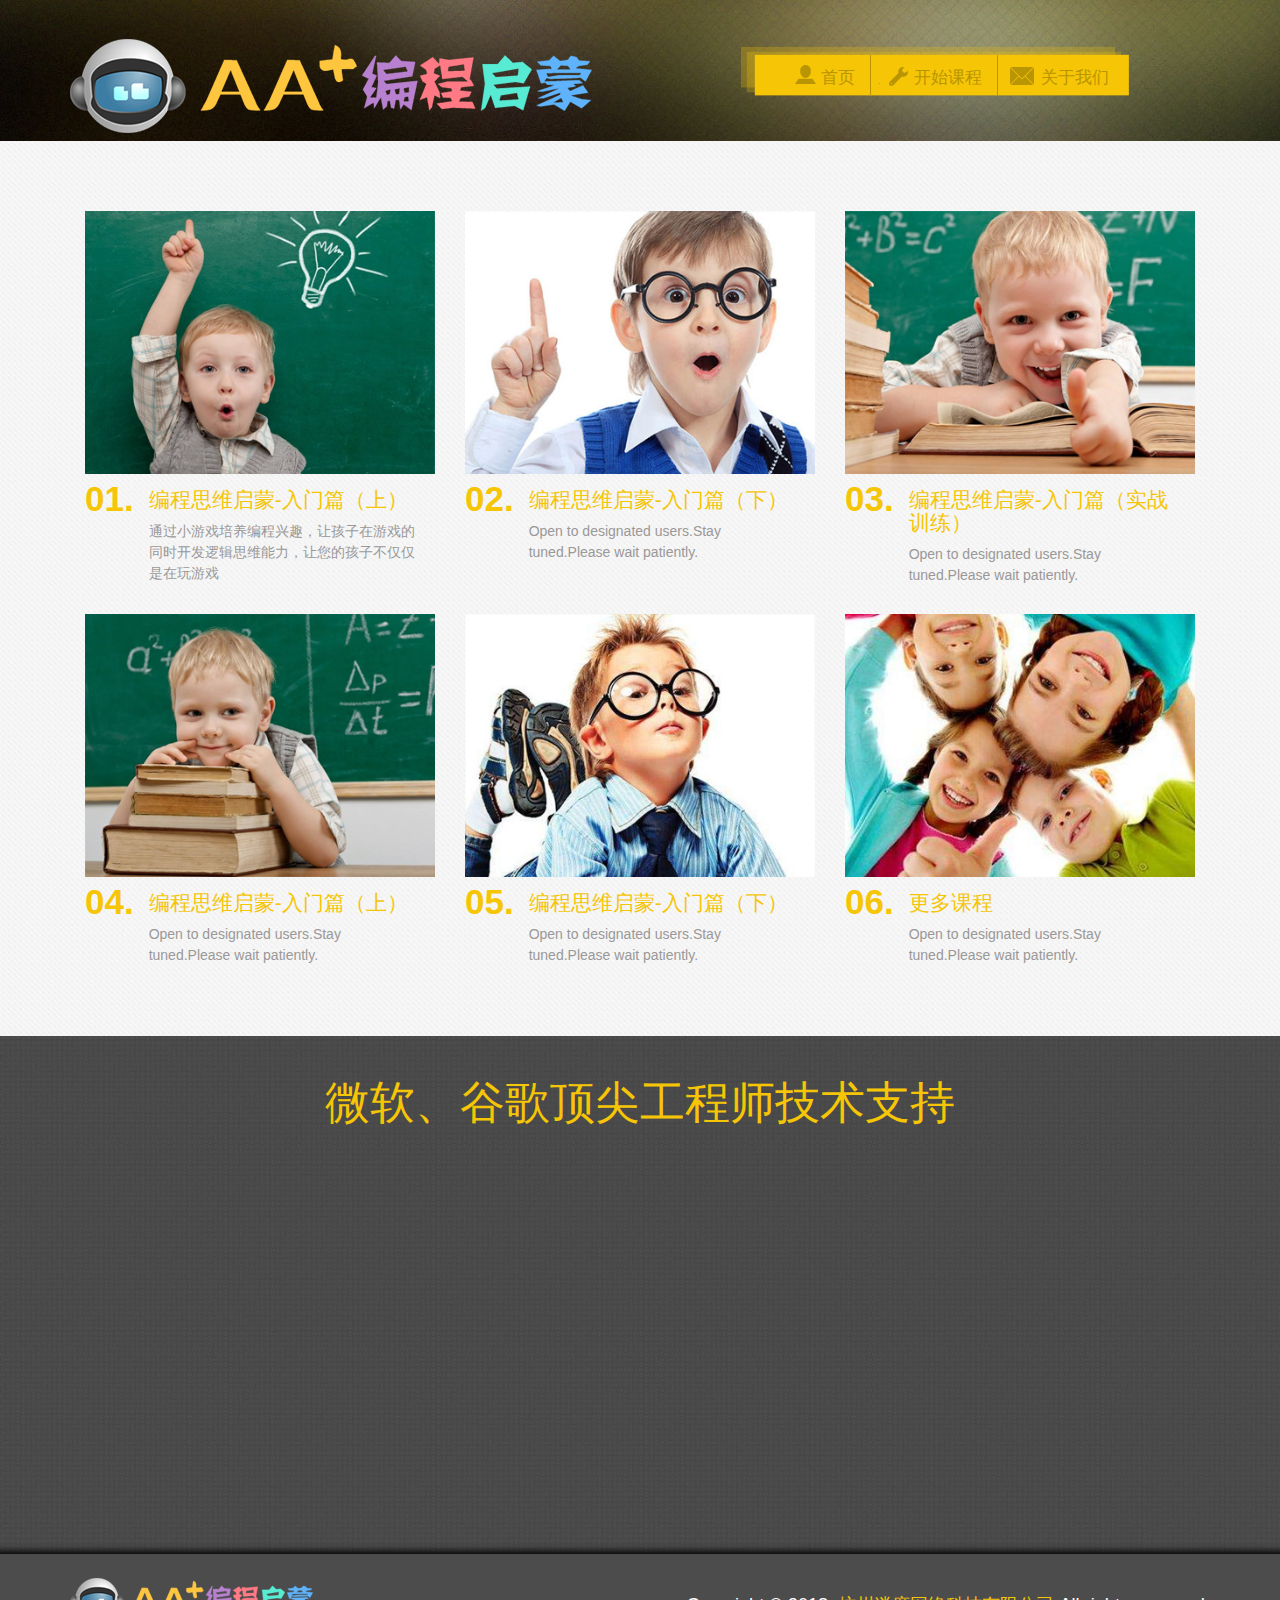
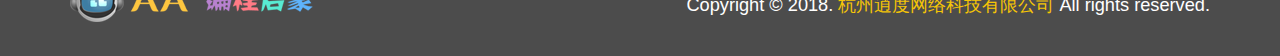
<file: curriculum.html>
<!DOCTYPE html>
<html>
<head>
<title>AA+少儿编程启蒙教学</title>
<link rel="icon" href="images/favicon.ico" type="image/x-icon" />
<link rel="shortcut icon" href="images/favicon.ico" type="image/x-icon" />
<link href="css/bootstrap.css" rel="stylesheet" type="text/css" media="all" />
<!-- jQuery (necessary for Bootstrap's JavaScript plugins) -->
<script src="js/jquery.min.js"></script>
<!-- Custom Theme files -->
<!--theme-style-->
<link href="css/style.css" rel="stylesheet" type="text/css" media="all" />	
<!--//theme-style-->
<meta name="viewport" content="width=device-width, initial-scale=1">
<meta http-equiv="Content-Type" content="text/html; charset=utf-8" />
<meta name="keywords" content="Theyalow Responsive web template, Bootstrap Web Templates, Flat Web Templates, Andriod Compatible web template, 
Smartphone Compatible web template, free webdesigns for Nokia, Samsung, LG, SonyErricsson, Motorola web design" />
<script type="application/x-javascript"> addEventListener("load", function() { setTimeout(hideURLbar, 0); }, false); function hideURLbar(){ window.scrollTo(0,1); } </script>
<!--fonts-->
<link href='#css?family=Open+Sans:400,300,600,700,800' rel='stylesheet' type='text/css'>
<!--//fonts-->
<!---- animated-css ---->
<link href="css/animate.css" rel="stylesheet" type="text/css" media="all">
<script src="js/wow.min.js"></script>
		<script>
			 new WOW().init();
		</script>
<!---- animated-css ---->	
</head>
<body> 
<!--header-->
	<div class="header-in">
			<div class="container">
				<div class="logo">
					<a href="index.html"><img src="images/logo.png" alt="" /></a>
				</div>
				<div class="top-nav">
				<span class="menu"> </span>
					<ul>
						<li><a href="index.html" class="scroll"><span> </span> 首页</a></li>
						<li><a href="#curriculum" class="scroll"> <span class="service"> </span>开始课程</a></li>						
						<li><a href="about.html" class="scroll"><span class="mail"> </span>关于我们</a></li>
					</ul>
					<script>
					$("span.menu").click(function(){
						$(".top-nav ul").slideToggle(300, function(){
						});
					});
				</script>
				</div>
			<div class="clearfix"> </div>
		</div>
	</div>
	<!--content-->
	<div class="content">
		<div class="services">
			<div class="container">
				<!--<h3>SERVICES</h3>-->
				<h1 id="curriculum"></h1>
				<div class="service-in wow bounceIn" data-wow-delay="0.4s">
				<div class="col-md-4 grid_box" >
				<div class="view effect">
				 <a href="/h5/index.html" > <img src="images/s1.jpg" class="img-responsive mike-grid" alt=""><span class="zoom-icon"> </span> </a>
					</div>
					<div class="number-top">
					<span class="number">01.</span>
					<div class="number-in">
						<h6><a href="/h5/index.html">编程思维启蒙-入门篇（上）</a></h6>
						<p>通过小游戏培养编程兴趣，让孩子在游戏的同时开发逻辑思维能力，让您的孩子不仅仅是在玩游戏</p>
					</div>
					<div class="clearfix"> </div>
				</div>
				</div>
				<div class="col-md-4 grid_box">
					<div class="view effect">
					<a  href="#"  > <img src="images/s2.jpg" class="img-responsive mike-grid" alt=""><span class="zoom-icon"> </span> </a>		
					</div>
					<div class="number-top">
					<span class="number">02.</span>
					<div class="number-in">
						<h6><a href="#">编程思维启蒙-入门篇（下）</a></h6>
						<p>Open to designated users.Stay tuned.Please wait patiently.</p>
					</div>
					<div class="clearfix"> </div>
				</div>
				</div>
				<div class="col-md-4 grid_box">
					<div class="view effect">
						<a href="#"> <img src="images/s3.jpg" class="img-responsive mike-grid" alt=""><span class="zoom-icon"> </span> </a>
				
					</div>
					<div class="number-top">
					<span class="number">03.</span>
					<div class="number-in">
						<h6><a href="#">编程思维启蒙-入门篇（实战训练）</a></h6>
						<p>Open to designated users.Stay tuned.Please wait patiently.</p>
					</div>
					<div class="clearfix"> </div>
				</div>
				</div>
				<div class="col-md-4 grid_box">
				<div class="view effect">
					<a href="#"> <img src="images/s4.jpg" class="img-responsive mike-grid" alt=""><span class="zoom-icon"> </span> </a>
				</div>
					<div class="number-top">
					<span class="number">04.</span>
					<div class="number-in">
						<h6><a href="#">编程思维启蒙-入门篇（上）</a></h6>
						<p>Open to designated users.Stay tuned.Please wait patiently.</p>
					</div>
					<div class="clearfix"> </div>
				</div>
				</div>
				<div class="col-md-4 grid_box">
					<div class="view effect">
					<a href="#" > <img src="images/s5.jpg" class="img-responsive mike-grid" alt=""><span class="zoom-icon"> </span> </a>
		
					</div>
					<div class="number-top">
					<span class="number">05.</span>
					<div class="number-in">
						<h6><a href="#">编程思维启蒙-入门篇（下）</a></h6>
						<p>Open to designated users.Stay tuned.Please wait patiently.</p>
					</div>
					<div class="clearfix"> </div>
				</div>
				</div>
				<div class="col-md-4 grid_box">
					<div class="view effect">
						<a href="#"  > <img src="images/s6.jpg" class="img-responsive mike-grid" alt=""><span class="zoom-icon"> </span> </a>
			
					</div>
					<div class="number-top">
					<span class="number">06.</span>
					<div class="number-in">
						<h6><a href="#">更多课程</a></h6>
						<p>Open to designated users.Stay tuned.Please wait patiently.</p>
					</div>
					<div class="clearfix"> </div>
				</div>
				<!---->
				</div>	 
					<div class="clearfix"> </div>
				</div>	
			</div>
		</div>
				<!---->
		<div class="sed-ut">
			<div class="container">
			<h3>微软、谷歌顶尖工程师技术支持</h3>
				<div class="col-md-7 design-free wow bounceIn" data-wow-delay="0.4s">
					<img src="images/co.png" class="img-responsive" alt="" />
					<span>完美适配</span>
				</div>
				<div class="col-md-5 design-in wow bounceIn" data-wow-delay="0.4s">
					<ul>
							<li><a href="#"><span> </span>专业的STEAM教育课程内容设计</a></li>
							<li><a href="#"><span> </span>国内首家实现手机、平板、电脑三端互通的在线编程平台</a></li>
							<li><a href="#"><span> </span>随时随刻，无需下载，直接进入课程</a></li>
							<li><a href="#"><span> </span>让您的孩子不仅仅是在玩游戏，更是在开发逻辑思维能力</a></li>
						</ul>

				</div>
				
				<div class="clearfix"> </div>
			</div>
		</div>
			</div>
	<!--footer-->
	<div class="footer">
		<div class="container">
						<a href="#" class="footer-left"><img  src="images/logo-1.png" alt=" " /></a>
					 <p class="footer-grid">Copyright &copy; 2018.<a target="_blank" href="http://www.suredo.net/"> 杭州逍度网络科技有限公司 </a> All rights reserved.		
					
				<div class="clearfix"> </div>
			 	</div>
			 	
		 </div>

<div style="display:none"><script src='http://v7.cnzz.com/stat.php?id=155540&web_id=155540' language='JavaScript' charset='gb2312'></script></div>
</body>
</html>
</file>
<file: css/style.css>
/*--A Design by W3layouts 
Author: W3layout
Author URL: http://w3layouts.com
License: Creative Commons Attribution 3.0 Unported
License URL: http://creativecommons.org/licenses/by/3.0/
--*/
body{
	background:#fff;
	font-family: 'Open Sans', sans-serif;
}
body a{
	transition: 0.5s all;
	-webkit-transition: 0.5s all;
	-o-transition: 0.5s all;
	-moz-transition: 0.5s all;
	-ms-transition: 0.5s all;
}
 ul{
	padding: 0;
	margin: 0;
}
h1,h2,h3,h4,h5,h6,p,label{
	margin:0;
}
.header{
	background:url(../images/banner.jpg)no-repeat 0px 0px;
	width:100%;
	min-height:600px;
	display:block;
	background-size:cover;
}
.header-in{
	background:url(../images/banner.jpg)no-repeat 0px 0px;
	width:100%;
	min-height:130px;
	display:block;
	background-size:cover;
}
.logo{
	float: left;
	margin-top: 1.5em;
}
.logo a{
	text-decoration:none;
}
.logo h1{
	font-size:2em;
	margin:0;
	color:#fff;
}
.logo h1 span{
	color:#e84c3d;
}
.top-nav{
	float:right;
	margin-top: 3em;
}
.top-nav ul{
	background: url(../images/nav.png)no-repeat 0px -10px;
	width: 479px;
	min-height: 57px;
	display: block;
	background-size: cover;
	padding: 13px 0em 0 3em;
}
.top-nav ul li{
	display: inline-block;
	float: left;
	border-right: 1px solid #b99403;
}
.top-nav ul li:nth-child(3){
	border-right:none;
}
.top-nav ul li a{
	font-size: 1.2em;
	text-decoration: none;
	color: #b99403;
	font-weight: 400;
	text-transform:uppercase;
	padding:6px 15px 0 8px;
	display:block;
}
.top-nav ul li a:hover{
	color:#fff;
}
.top-nav ul li a span{
	background: url(../images/img-sprite.png)no-repeat 0px 0px;
	width: 35px;
	height: 35px;
	display: inline-block;
	vertical-align: middle;
}
.top-nav ul li a span.service{
	background-position: -34px 0px
}
.top-nav ul li a span.mail{
	background-position:-68px -5px
}
/*----*/
.top-nav span.menu:before{
	content: url(../images/menu.png)no-repeat 0px 0px;
	cursor:pointer;	
	width:100%;
}
.top-nav span.menu{
	display: none;
}
/*--responsive media-quries--*/
@media(max-width:768px){
.top-nav ul{
	display: none;
	position:absolute;
	width:100%;
	z-index: 9999;
	left: 0%;
	margin: 2em 0em;
	background:#f5c506;
}
.top-nav ul li label{
	display:none;
}
.top-nav span.menu {
	display: block;
	width: 100%;
	position: relative;
	text-align: center;
	padding: 1em 1em 0;
}
.top-nav ul li{
	display: block;
	float:none;
	padding: 0;
	text-align: center;
}
.top-nav ul li a{
	border: none;
	padding: 0;
	background:none;
	margin: 0.3em 1em;
}

}
/* Default Skin */
.wmuSlider {
	position: relative;
	overflow: hidden;
}
ul.wmuSliderPagination{
	display:none;
}
.wmuGallery .wmuGalleryImage {
	margin-bottom: 10px;
}
.wmuSliderPrev, .wmuSliderNext {
	position: absolute;
	width: 40px;
	height: 66px;
	text-indent: -9999px;
	background: url(../images/img-sprite.png)no-repeat;
	z-index: 2;
	cursor: pointer;
	bottom: 13em;
}
.wmuSliderPrev {
	background-position:-114px 0px;
	left: 0em;	
}
.wmuSliderNext {
	background-position:-157px 0px;
	right: 0em;
}
.parrot{
	float:left;
	width:57%;	
}
.parrot-in{
	float:left;
	width:100%;	
	height: 100%
}
.cool{
	float:left;
	width:43%;
}
.parrot iframe{
	border:0;
	min-height:400px;
	width:100%;
}
.parrot-in img{
	border:0;
	min-height:300px;
	width:100%;
}
h2.cool{
	color:#fff;
	font-size:4.3em;
	text-align:center;
	text-transform: uppercase;
	padding: 2.2em 25px 0;
}
h2.cool span{
	color:#f5c506;
	display:block;
}
.banner {
	padding: 6em 0;
}
/*----*/
.free{
	background:url(../images/banner1.jpg)no-repeat 0px 0px;
	width:100%;
	min-height:224px;
	display:block;
	background-size:cover;
}
.design{
	padding:1.5em 0 2em;
	border-right:1px solid #ccc;
	text-align:center;
	
}
.design:hover{
	background: rgba(190, 190, 174, 0.17);
	
}
.design span{
	font-size:2.5em;
	color:#000;
	display:block;
	text-transform:uppercase;
	font-weight:100;
}
.design:nth-child(1){
	border-left:1px solid #ccc;
}
/*----*/
.men{
	background:url(../images/banner2.jpg)no-repeat 0px 0px;
	width:100%;
	min-height: 358px;
	display: block;
	background-size: cover;
	padding: 5em 0 4em;
}
.men h3{
	color:#fff;
	font-size:2.5em;
	text-transform:uppercase;
	padding: 1em 0;
}
.sit{
	background:#ec9e03;
	padding: 1.5em;
}
img.twit-plus {
	display: block;
	margin: 0 auto;
}
.col-d{
	padding:0;
	width:33.33%;
}
.twitter{
	padding:2.8em 1.5em;
	background:#ec9e03;
	text-align:center;
}
.cap{
	padding:0;
}
.cap iframe{
	border:0;
	min-height: 257px;
	width: 351px;	
}
.sit p{
	color: #fff;
	font-size: 2em;
	line-height: 1.4em;
	font-weight: 100;
}
span.number-two{
	float:right;
	color:#fff;
	font-size:1.8em;
}
i.icon{
	width: 20px;
	height: 20px;
	background: url(../images/img-sprite.png)no-repeat -234px -23px;
	float:right;
	display:block;
}
.april{
	background:#ddb101;
	display: inline-block;
	padding:0.2em 2em;
	text-align:center;
}
.april b{
	color: #fff;
	font-size: 4em;
	font-weight: 700;
	line-height:1em;
}
.april small{
	color: #c88b15;
	font-size: 1.5em;
	font-weight: 400;
	display:block;
}
/*----*/
.white{
	width:100%;
	min-height:18px;
	background:#fae58f;
	display:block;
	border-radius:20px;
	margin: 3em 0 2.1em;
}
.white div{
	background:#ec9e03;
	width:20%;
	min-height:18px;
	display:block;
	border-radius:20px;
	margin-left:20em;
}
/*----*/
.sed-ut{
	background:url(../images/banner3.jpg)no-repeat 0px 0px;
	width:100%;
	min-height:500px;
	display:block;
	background-size:cover;
	padding: 3em 0 5em;
}
.sed-ut h3{
	color:#f5c506;
	font-size:3.2em;
	text-transform:uppercase;
	text-align:center;
	padding: 0em 0 1em;
}
.design-free{
	position:relative;
}
.design-free span{
	position: absolute;
	background: #f5c506;
	width: 125px;
	height: 125px;
	border-radius: 100px;
	color: #fff;
	font-size: 1.2em;
	font-weight: 600;
	text-align: center;
	padding: 3em 0;
	top: 0;
}
.design-in ul li{
	list-style-image:url(../images/dot.png) ;
}
.design-in ul li a{
	color:#a9a9a7;
	text-decoration:none;
	text-transform:uppercase;
	padding:0.7em 0;
	display:block;
	font-size: 1.5em;
}
.design-in ul li a:hover{
	color:#f5c506;
	padding-left:0.2em;
}
/*--about--*/
.about{
	background:url(../images/banner1.jpg) 0px 0px;
	width:100%;
	min-height:640px;
	display:block;
	text-align: center;
	padding: 3em 0;
}
.about h3{
	margin:0;
	font-size: 3em;
	color: #000;
	font-weight: 600;
}
.about-in h6{
	font-size: 1.6em;
	line-height: 1.3em;
	width: 80%;
	margin: 0 auto;
	padding: 1em 0 0.3em;
	color:#f5c506;
}
.about-in {
	padding: 2em 0;
}
.about-in p{
	color:#9A9898;
	font-size:1.2em;
	line-height:1.5em;	
	width: 70%;
	margin: 0 auto;
}
.zoom-img{
	margin:0 auto;
}
/*--services--*/
.services{
	background:url(../images/banner1.jpg)0px 0px;
	width:100%;
	min-height:500px;
	display:block;	
	padding: 3em 0;
}
.services h3{
	margin:0;
	font-size: 3em;
	color: #000;
	font-weight: 600;
	text-align:center;
}
.service-in {
	padding:2em 0 0;
}
.number,.number-in{
	float:left;
}
.number-in{
	width:78%;
	padding: 1em 0 2em;
}
span.number{
	font-size:2.5em;
	color:#f5c506;
	font-weight: 600;
	margin-right: 15px;
}
.number-in h6{
	margin:0 0 0.5em;
	font-size:1.5em;
}
.number-in h6 a{
	text-decoration:none;
	color:#f5c506;
}
.number-in h6 a:hover{
	color:#000;
}
.number-in p{
	margin:0;
	font-size:1em;
	color:#9A9898;
	line-height:1.5em;
}
/*----*/
/*--living--*/
.living_middle{
	padding:5em 0;
	background: #f3f1f2;
}
.zoom-icon {
	position: absolute;
	opacity: 0;
	filter: alpha(opacity=0);
	-ms-filter: "progid:DXImageTransform.Microsoft.Alpha(opacity=0)";
	background: rgba(64, 72, 109, 0.61);
	display: block;
	left: 0;
	top: -152px;
	width: 290px;
	height: 219px;
	background: url(../images/zoom.png) center center no-repeat;
	cursor: pointer;
	transition: all .2s ease-in-out;
	-webkit-transition: all .2s ease-in-out;
	-moz-transition: all .2s ease-in-out;
	-o-transition: all .2s ease-in-out;
}
.grid_box .zoom-icon {
	top: -50px;
	width: 100%;
	height: 182px;
}
.grid_box2{
	background:#fff;
	padding:1em;
}
.grid_box2 h4{
	text-transform:uppercase;
	font-size:1.2em;
	font-weight:500;
	margin-bottom:5px;
}
.grid_box2 h4 a{
	color:#000;
}
.grid_box:hover .grid_box2 h4 a{
	color:#e94e38;
	text-decoration:none;
}
.grid_box2 p{
	text-transform:uppercase;
	font-size:0.8125em;
	color:#e94e38;
	font-weight:500;
}
.grid_box a:hover .zoom-icon {
	top: 14%;
	opacity: 1;
	filter: alpha(opacity=99); 
	-ms-filter: "progid:DXImageTransform.Microsoft.Alpha(opacity=99)";
}
.entertain_box{
	margin-bottom:3em;
}
/*--contact--*/
.contact{
	background:url(../images/banner1.jpg)0px 0px;
	width:100%;
	min-height:594px;
	display:block;	
	padding:2em 0 3em;
}
.contact h3{
	margin:0.5em 0;
	font-size:3em;
	color:#000;
	text-transform:uppercase;
	text-align:center;
}
.contact-left  h5,.contact-inline  h5 {
	color:#5f5f5f;
	margin-bottom:0.5em;
	font-size:1.7em;
	margin-top: 0px;
}
.contact-in{
	padding: 2em 0 0;
}
.contact-inline p{
	font-size:1em;
	color:#333;
	line-height: 1.8em;
}
.contact-inline p span,.contact-inline p a{
	text-decoration:underline;
	color:#333;
	cursor:pointer;
}
.contact-inline p a:hover{
	text-decoration:none;
}
.contact-inline p span:hover{
	text-decoration:none;
}
p.your-para,p.message-para{
	color: #333;
	margin: 0;
}
p.message-para{
	padding: 0 1em;
}
.contact-grid input[type="text"]{
	width: 100%;
	padding: 1em;
	margin: 1em 0;
	background: none;
	outline:none;
	border: 1px solid #333;
}
.contact-left textarea{
	resize:none;
	width: 98%;
	padding: 1em;
	margin: 1em ;
	outline:none;
	border:  1px solid #333;
	background:none;
}
.contact-left input[type="submit"]{
	width: 21%;
	font-size: 1.5em;
	background: #f5c506;
	padding: 0.6em 1em;
	text-align: center;
	color: #fff;
	border: none;
	outline:none;
	margin: 0 auto;
	-webkit-appearance: none;
}
.contact-left input[type="submit"]:hover{
	background:#C9A30E;
}
.send {
	padding: 0 1em;
}
.map iframe{
	border:none;
	width:100%;
	height:300px;
}
/*--single--*/
.single{
	background:url(../images/banner1.jpg)0px 0px;
	width:100%;
	min-height:500px;
	display:block;	
	padding: 3em 0;
}
.table-form form input[type="text"]{
	border: 1px solid rgba(192, 192, 192, 0.61);
	outline: none;
	padding: 12px;
	color: #333333;
	overflow: hidden;
	width: 30%;
	display: block;
	border-radius: 4px;
	-webkit-border-radius: 4px;
	-moz-border-radius: 4px;
	-o-border-radius: 4px;
	transition: border-color 0.3s;
	-o-transition: border-color 0.3s;
	-ms-transition: border-color 0.3s;
	-moz-transition: border-color 0.3s;
	-webkit-transition: border-color 0.3s;
	-webkit-appearance: none;
}
.table-form textarea{
	padding: 8px;
	outline:none;
	color: #333333;
	border: 1px solid rgba(192, 192, 192, 0.61);
	width:60%;
	height:180px;
	resize: none;
	border-radius: 4px;
	-webkit-border-radius: 4px;
	-moz-border-radius: 4px;
	-o-border-radius: 4px;
	transition: border-color 0.3s;
	-o-transition: border-color 0.3s;
	-ms-transition: border-color 0.3s;
	-moz-transition: border-color 0.3s;
	-webkit-transition: border-color 0.3s;
	-webkit-appearance: none;
}
.table-form form input[type="text"]:hover,.table-form textarea:hover{
	border: 1px solid #f5c506;
}
.table-form input[type="submit"]{
	color: #5a5a5a;
	padding: 0.8em 1.5em;
	background: #fff;
	text-decoration: none;
	text-shadow: none;
	border: 1px solid rgba(192, 192, 192, 0.61);
	display: block;
	-webkit-transition: all 0.3s ease-out;
	-moz-transition: all 0.3s ease-out;
	-ms-transition: all 0.3s ease-out;
	-o-transition: all 0.3s ease-out;
	transition: all 0.3s ease-out;
	border-radius: 4px;
	-webkit-border-radius: 4px;
	-moz-border-radius: 4px;
	-o-border-radius: 4px;
	cursor:pointer;
	font-size: 1em;
	outline:none;
}
.table-form input[type="submit"]:hover{
	background:#f5c506;
	border:1px solid #f5c506;
	color:#fff;
}
.table-form label{
	display: block;
	margin: 0.4em 0 0.5em;
}
.table-form div{
	margin:0.5em 0;
}
.table-form div {
	margin: 1em 0;
}
.leave-comment h3{
	color:#000;
	font-size:2.5em;
	padding: 0.5em 0 0;
}
ul.links{
	padding:8px 0px;	
	border-top: 1px solid rgba(120, 124, 127, 0.4);
	margin: 4em 0 0px 0;
}
ul.links li.last{
	float:right;
}
ul.links_middle{
	border-bottom:1px solid rgba(120, 124, 127, 0.4);
	border-top: 1px solid rgba(120, 124, 127, 0.4);
	margin:0;
}
ul.links_bottom{
	border-bottom:1px solid rgba(120, 124, 127, 0.4);
	margin:0;
	border-top:none;
}
ul.links li{
	display: inline-block;
	margin-right:25px;
}
span.icon_text {
	vertical-align: middle;
	font-size: 13px;
	color: #000;
}
ul.links li i {
	width:20px;
	height:20px;
	display:inline-block;
	background:url("../images/img-sprite.png") no-repeat;
	vertical-align:middle;
	margin-right:5px;
}
ul.links li i.date {
	background-position:-16px -87px;
}
ul.links li i.admin {
	background-position: -53px -90px;
}
ul.links li i.permalink {
	background-position: -149px -94px;
}
ul.links li i.title-icon {
	background-position:-118px -92px;
}
ul.links li i.tags {
	background-position:-183px -94px;
}
ul.links li i.comments {
	background-position:-87px -90px;
}
ul.links li i.views {
	background-position:-258px -93px;
}
ul.links li i.likes {
	background-position:-223px -93px;
}
.sed-in h4{
	font-size: 1.5em;
	color: #f5c506;
	font-weight: 600;
}
.sed-in p,p.at-in{
	color: #9A9898;
	font-size: 1.2em;
	line-height: 1.5em;
	padding-top:3px;
}
.blog-top-in {
	padding-top: 3em;
}
/*----*/
.footer{
	background: #4c4c4c;
	padding: 1em 0;
	box-shadow: 0px 4px 7px 7px #000;
}
.footer p{
	font-size: 1.3em;
	color:#fff;	
}
p.footer-grid{
	float: right;
	padding: 1.3em 0;
}
.footer a{
	color:#f5c506;
	text-decoration:none;
}
.footer a:hover{
	color:#fff;
}
.footer-left{
	float:left;
}
/*--responsive media-quries--*/
@media(max-width:1440px){
}
@media(max-width:1366px){
}
@media(max-width:1280px){
}
@media(max-width:1024px){
.top-nav span.menu {
	padding: 0em 0em 0;
	width: 479px;
	height: 57px;
}
.top-nav ul {
    background: url(../images/nav.png)no-repeat 0px -10px;
        background-size: auto auto;
    width: 479px;
    min-height: 57px;
    display: block;
    background-size: cover;
    padding: 10px 0em 0 1em;
}
.top-nav ul li {
    display: inline-block;
    float: left;
    border-right: 1px solid #b99403;
}
.top-nav {
	margin-top: 1.8em;
}
.top-nav ul{
	/*padding:0;*/
	/*margin-top: -50px;*/
}
.number-in h6 {
	font-size: 1.3em;
}
span.number {
	font-size: 2em;
	margin-right:0;
}
h2.cool {
	font-size: 3.8em;
}
.number-in {
	width: 86%;
}
.parrot {
	padding: 0 0 0 1em;
}
.parrot-in {
	padding: 0 0 0 1em;
	/*width: 100%;*/
}
.parrot-in img{
	/*margin-left: 50%;*/
	/*text-align: center;*/
	/*width: 1170px;*/
}
.sed-in p {
	height: 203px;
	overflow: hidden;
}
}
@media(max-width:768px){
.top-nav span.menu {
	padding: 0em 0em 0;
	width: 479px;
	height: 57px;
}
.top-nav ul {
    background: url(../images/nav.png)no-repeat 0px -10px;
        background-size: auto auto;
    width: 479px;
    min-height: 57px;
    display: block;
    background-size: cover;
    padding: 1em 0em 0 1em;
}
.top-nav ul li {
    display: inline-block;
    float: left;
    border-right: 1px solid #b99403;
    height: 39px;
}
.top-nav {
	margin-top: 1.8em;
}
.top-nav ul{
	/*padding:0;*/
	margin-top: -90px;
	margin-left: 20%;
}
.parrot {
	padding: 0 0 0 2em;
}
.parrot-in {
	padding: 0 0 0 2em;
}
.wmuSliderPrev, .wmuSliderNext {
	bottom: 10em;
}
.header{
	min-height:514px;
}
.banner-wrap iframe {
	min-height: 300px;
}
.banner-wrap img {
	min-height: 300px;
}
h2.cool {
	font-size: 2.8em;
	padding:3em 22px;
}
.banner {
	padding: 3em 0;
}
.design,.design:nth-child(1){
	border:none;
}
.sed-ut h3 {
	font-size: 2.8em;
}
.design-in {
	padding: 0 3em;
}
.about-in h6 {
	width: 90%;
}
.about-in p {
	width: 80%;
}
.mike-grid {
	margin: 0 auto;
}
.number-in {
	width: 90%;
}
.number-top {
	width: 58%;
	margin: 0 auto;
}
.contact-grid,p.message-para,.send,.contact-in {
	padding: 0;
}
.contact-left textarea {
	width: 100%;
	margin: 1em 0;
}
.contact-left h5{
	margin-top:0.5em;
}
.top-nav ul{
	/*padding:0;*/
}
/*.top-nav span .menu{
	width: 479px;
	height: 57px;
}*/
.top-blog {
	padding: 0;
}
.sed-in{
	padding:1em 0 0;
}
 p.at-in{
	display:none;
}
.top-blog img{
	margin:0 auto;
}
}
@media(max-width:640px){
.top-nav span.menu {
	padding: 0em 0em 0;
	width: 479px;
	height: 57px;
}
.top-nav ul {
    /*background: url(../images/nav.png)no-repeat 0px -10px;
        background-size: auto auto;
    width: 479px;
    min-height: 57px;
    display: block;
    background-size: cover;*/
    padding: 1em 0em 0 1em;
}
.top-nav ul li {
    display: inline-block;
    float: left;
    border-right: 1px solid #b99403;
    height: 39px;
}
.top-nav {
	margin-top: 1.8em;
}
.top-nav ul{
	/*padding:0;*/
	margin-top: -90px;
	margin-left: 20%;
}
.design span{
	font-size:2em;
}
.design{
	padding:1em 0;
}
.sed-ut h3{
	font-size:2.4em;
}
.footer {
	text-align: center;
}
.footer-left,p.footer-grid {
	float: none;
}
.about-in h6 {
	font-size: 1.3em;
}
.about-in p {
	font-size: 1.1em;
	width:92%;
}
.number-top {
	width: 72%;
}
h2.cool {
	font-size: 2.3em;
}
.banner-wrap iframe {
	min-height: 240px;
}
.banner-wrap img {
	min-height: 240px;
}
.header {
	min-height: 458px;
}
p.footer-grid {
	padding: 0.5em 0;
}
.table-form form input[type="text"] {
	width: 45%;
}
}
@media(max-width:480px){
.logo {
	margin-top:1em;
	width: 77%;
}
.logo img{
	width: 100%;
}
.parrot {
	padding: 0 3em;
	width:100%;
}
.parrot-in {
	padding: 0 3em;
	width:100%;
}
.top-nav span.menu {
	padding: 0em 0em 0;
	width: 479px;
	height: 57px;
}
.top-nav ul {
  /*  background: url(../images/nav.png)no-repeat 0px -10px;
        background-size: auto auto;
    width: 479px;
    min-height: 57px;
    display: block;
    background-size: cover;*/
    padding: 1em 0em 0 1em;
}
.top-nav ul li {
    display: inline-block;
    float: left;
    border-right: 1px solid #b99403;
    /*border-top: */
    height: 39px;
}
.top-nav {
	margin-top: 1.8em;
}
.top-nav ul{
	/*padding:0;*/
	margin-top: -80px;
	margin-left: 0;
}
h2.cool {
	padding: 1em 22px;
	width:100%;
}
.sed-ut h3 {
	font-size: 2em;
}
.design-in ul li a {
	font-size: 1.3em;
}
.about h3 ,.services h3,.contact h3,.single h3,.leave-comment h3{
	font-size: 2em;
}
.sed-in h4 {
	font-size: 1.2em;
}
.about-in h6 {
	height: 67px;
	overflow: hidden;
}
.about-in p {
	height: 114px;
	overflow: hidden;
}
.about {
	min-height: 515px;
}
.design-free span {
	width: 100px;
	height: 100px;
	font-size: 1em;
	padding: 3em 0;
}
.number-top {
	width: 100%;
}
.sed-ut{
	padding:3em 0;
}
.contact {
	padding: 1em 0 3em;
}
.contact-left h5, .contact-inline h5 {
	font-size: 1.5em;
}
.contact-left input[type="submit"] {
	width: 25%;
	font-size: 1.2em;
}
.services{
	padding:2em 0;
}
.about {
	min-height: 473px;
	padding: 2em 0 1em;
}
.header {
	min-height: 546px;
}
.banner,.single {
	padding: 2em 0;
}
.footer p {
	font-size: 1em;
}
.blog-top-in {
	padding-top: 1em;
}
.table-form textarea {
	width: 80%;
}
.table-form form input[type="text"] {
	width: 60%;
}
}
@media(max-width:320px){
.logo {
	margin-top:1em;
	width: 77%;
}
.logo img{
	width: 100%;
}
.top-nav ul {
   /* background: url(../images/nav.png)no-repeat 0px -10px;
        background-size: auto auto;
    width: 479px;
    min-height: 57px;
    display: block;
    background-size: cover;*/
    padding: 1em 0em 0 3em;
}
.top-nav ul li {
    display: inline-block;
    float: left;
    border-right: 1px solid #b99403;
    height: 39px;
}
.top-nav {
	margin-top: 1.8em;
}
.top-nav ul{
	/*padding:0;*/
	margin-top: -70px;
	margin-left: -70px;
}
.header {
	min-height: 333px;
}
.parrot {
	padding: 0 2em;
}
.parrot-in {
	padding: 0 2em;
}
h2.cool {
	padding: 0.5em 22px;
	font-size:1.8em;
}
.banner {
	padding: 1em 0;
}
.banner-wrap iframe {
	min-height: 125px;
}
.banner-wrap img {
	min-height: 125px;
}
.header {
	min-height: 333px;
}
.wmuSliderPrev, .wmuSliderNext {
	bottom: 4em;
}
.design span {
	font-size: 1.5em;
}
.free {
	padding: 0 0 1em;
}
.design {
	padding: 0em 0 0em;
}
.men {
	min-height: 240px;
	padding: 2em 0 1em;
}
.sed-ut h3 {
	font-size: 1.2em;
}
.design-free span {
	width: 65px;
	height: 65px;
	font-size: 0.6em;
	padding: 3em 0;
}
.design-in ul li a {
	font-size: 1em;
	vertical-align: top;
}
.design-in {
	padding: 0 0em 0 2em;
}
.sed-ut {
	min-height: 384px;
	padding: 2em 0 ;
}
.footer p{
	font-size:0.9em;
}
.about h3, .services h3, .contact h3,.single h3,.leave-comment h3 {
	font-size: 1.8em;
}
.about-in h6 {
	font-size: 1.2em;
	height:60px;
}
.about-in p {
	font-size: 1em;
	height:110px;
}
.about {
	min-height: 371px;
	padding: 1.5em 0 0em;
}
.about-in {
	padding: 1em 0 2em;
}
.header-in {
	min-height: 81px;
}
.grid_box a:hover .zoom-icon {
	top: 0%;
}
.services {
	padding: 1.5em 0;
}
.service-in {
	padding: 1em 0 0;
}
span.number {
	font-size: 1.5em;
}
.number-in {
	width: 80%;
	padding: 0.4em 0 1em;
}
.number-in h6 {
	font-size: 1em;
}
.number-in p {
	font-size: 0.9em;
}
.contact-left h5, .contact-inline h5 {
	font-size: 1.2em;
}
.contact-left input[type="submit"] {
	width: 32%;
	font-size: 1.1em;
}
.contact {
	padding: 1em 0 2em;
}
.map iframe {
	height: 160px;
}
.sed-in h4 {
	font-size: 1.1em;
}
.sed-in p {
	height: 111px;
	font-size:1em;
}
ul.links {
	margin: 1em 0 0px 0;
}
ul.links li{
	margin-right: 3px;
}
.table-form textarea {
	width: 90%;
	height:110px;
}
.table-form form input[type="text"] {
	width: 70%;
}
ul.links_middle,ul.links_bottom{
	margin:0;
}
.single {
	padding: 1.5em 0;
}
}
</file>
<file: css/more.css>
.winner{
	width:100%;
	position:relative;
	text-align:center;
}
.left{
	float:left;
}
.right{
	float:right;
}
a.back{
	color:#ddd;
	text-decoration:none;
	text-shadow:1px 1px 1px #000;
	margin:0px 10px;
	text-transform:uppercase;
	letter-spacing:1px;
}
a.back:hover{
	color:#fff;
}
.winner h3{
	font-weight:700;
	margin:0px 10px;
	color:#3E3D3B;
	font-size:2.5em;
}
.wall{
	-webkit-perspective: 350;
	-webkit-transform-style:flat;
}
.turnLeft {
	-webkit-transition: -webkit-transform 1s;
	-webkit-transform: rotateY(20deg);
}
.turnRight {
	-webkit-transition: -webkit-transform 1s;
	-webkit-transform: rotateY(-20deg);
}
.flat {
	-webkit-transition: -webkit-transform 1s;
	-webkit-transform: rotateY( 0deg );
}
.pg_container{
	width:100%;
	position:relative;
	height:258px;
}
ul.pg_photos{
	position:absolute;
	top:0;
	left:0;
	width:12188px; /*This is set dynamically*/
	list-style-type:none;
}
ul.pg_photos li{
	float:left;
	position:relative;
}
ul.pg_photos li a{
	display:block;
	position:relative;
	text-decoration: none;
}
ul.pg_photos li a span{
	display:none !important;
}
ul.pg_photos li img{
	display:block;
	border:none;
}
.pg_scrollWrapper{
	position:absolute;
	bottom:-70px;
	left:0%;
	width:100%;
	min-height:18px;
	background:#fae58f;
	display:block;
	border-radius:20px;
}
.ui-state-default,
.ui-widget-content
.ui-state-default,
.ui-widget-header
.ui-state-default {
	cursor:pointer;
	background:#ec9e03;
	width:150px;
	min-height:18px;
	display:block;
	border-radius:20px;
	margin-left:0em;
	outline:none;
	margin-top:4px;
	right:0 !important;
}
@media(max-width:320px){
.pg_container {
	height: 232px;
}
.ui-state-default,
.ui-widget-content
.ui-state-default,
.ui-widget-header
.ui-state-default {
	width:100px;
	min-height:12px;
}
.pg_scrollWrapper{
	min-height:15px;
}
}
</file>
